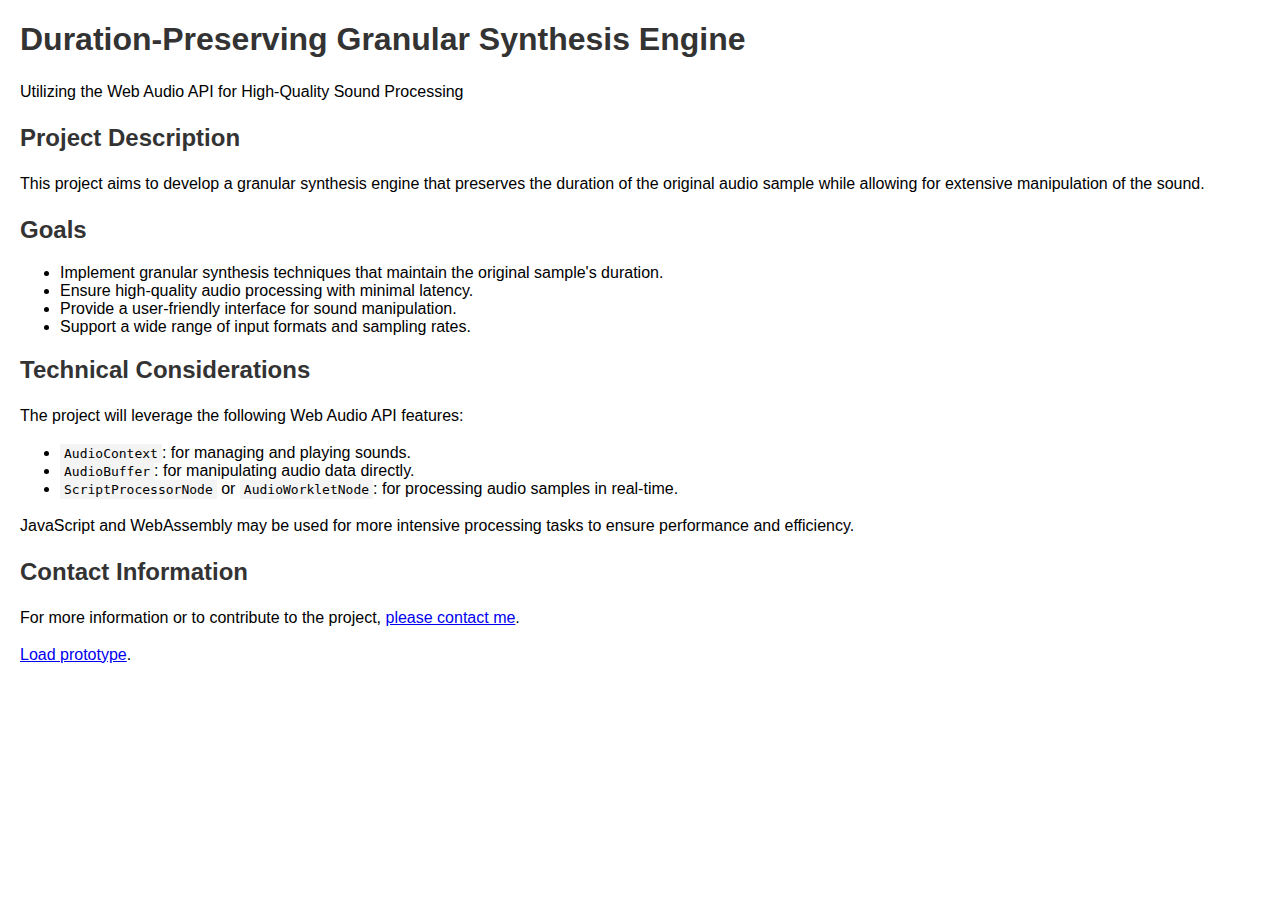
<file: index.html>
<!DOCTYPE html>
<html lang="en">
<head>
    <meta charset="UTF-8">
    <meta name="viewport" content="width=device-width, initial-scale=1.0">
    <title>Granular Synthesis Engine Project</title>
    <style>
        body { font-family: Arial, sans-serif; margin: 20px; }
        header, section, footer { margin-bottom: 20px; }
        h1, h2 { color: #333; }
        p { line-height: 1.5; }
        code { background-color: #f4f4f4; padding: 2px 4px; }
    </style>
</head>
<body>

<header>
    <h1>Duration-Preserving Granular Synthesis Engine</h1>
    <p>Utilizing the Web Audio API for High-Quality Sound Processing</p>
</header>

<section>
    <h2>Project Description</h2>
    <p>This project aims to develop a granular synthesis engine that preserves the duration of the original audio sample while allowing for extensive manipulation of the sound.</p>
</section>

<section>
    <h2>Goals</h2>
    <ul>
        <li>Implement granular synthesis techniques that maintain the original sample's duration.</li>
        <li>Ensure high-quality audio processing with minimal latency.</li>
        <li>Provide a user-friendly interface for sound manipulation.</li>
        <li>Support a wide range of input formats and sampling rates.</li>
    </ul>
</section>

<section>
    <h2>Technical Considerations</h2>
    <p>The project will leverage the following Web Audio API features:</p>
    <ul>
        <li><code>AudioContext</code>: for managing and playing sounds.</li>
        <li><code>AudioBuffer</code>: for manipulating audio data directly.</li>
        <li><code>ScriptProcessorNode</code> or <code>AudioWorkletNode</code>: for processing audio samples in real-time.</li>
    </ul>
    <p>JavaScript and WebAssembly may be used for more intensive processing tasks to ensure performance and efficiency.</p>
</section>

<footer>
    <h2>Contact Information</h2>
    <p>For more information or to contribute to the project, <a href="mailto:rickygraham@gwu.edu">please contact me</a>.</p>
    <p></p><a href="app.html">Load prototype</a>.</p>
</footer>

</body>
</html>
</file>
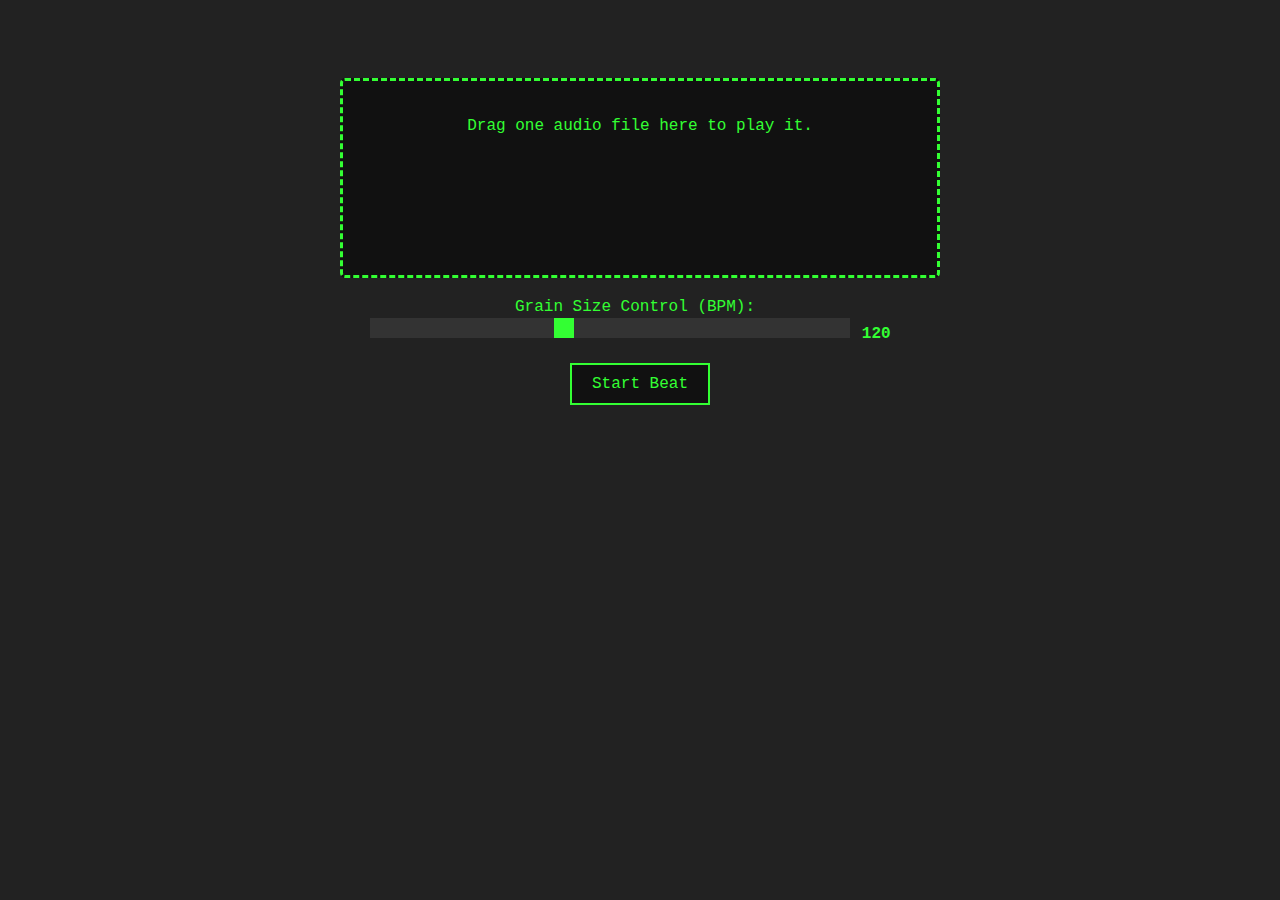
<file: app.html>
<!DOCTYPE html>
<html lang="en">

<head>
    <meta charset="UTF-8">
    <title>Audio Sample Drop, Playback, and Effects</title>
    <style>
        body {
            font-family: 'Courier New', Courier, monospace;
            background-color: #222;
            color: #33FF33;
            text-align: center;
            padding: 50px;
        }

        #drop_zone {
            border: 3px dashed #33FF33;
            border-radius: 5px;
            padding: 20px;
            text-align: center;
            margin: 20px auto;
            width: 80%;
            max-width: 600px;
            height: 200px;
            box-sizing: border-box;
            background-color: #111;
            color: #33FF33;
            position: relative;
        }

        #audio_visualizer {
            position: absolute;
            top: 0;
            left: 0;
            width: 100%;
            height: 100%;
            background-color: transparent;
        }

        #overlay {
            position: absolute;
            top: 0;
            left: 0;
            width: 100%;
            height: 100%;
            background-color: rgba(0, 0, 255, 0); /* Initial transparent blue */
            pointer-events: none; /* So the overlay doesn't block interaction */
        }

        #controls {
            margin: 20px auto;
            text-align: center;
            width: 80%;
            max-width: 600px;
        }

        label {
            margin-right: 10px;
            color: #33FF33;
        }

        #bpmDisplay {
            display: inline-block;
            width: 50px;
            text-align: left;
            color: #33FF33;
            font-weight: bold;
        }

        input[type="range"] {
            -webkit-appearance: none;
            width: 80%;
            background: #333;
            cursor: pointer;
        }

        input[type="range"]::-webkit-slider-thumb {
            -webkit-appearance: none;
            appearance: none;
            width: 20px;
            height: 20px;
            background: #33FF33;
            cursor: pointer;
        }

        input[type="range"]::-moz-range-thumb {
            width: 20px;
            height: 20px;
            background: #33FF33;
            cursor: pointer;
        }

        #metronomeButton {
            background-color: #111;
            border: 2px solid #33FF33;
            color: #33FF33;
            padding: 10px 20px;
            cursor: pointer;
            font-family: 'Courier New', Courier, monospace;
            font-size: 16px;
            margin-top: 20px;
        }

        #metronomeButton:active {
            background-color: #333;
        }
    </style>
</head>

<body>

    <div id="drop_zone">
        <p>Drag one audio file here to play it.</p>
        <canvas id="audio_visualizer"></canvas>
        <div id="overlay"></div>
    </div>
    <div id="controls">
        <label for="grainSizeSlider">Grain Size Control (BPM):</label>
        <input type="range" id="grainSizeSlider" min="40" max="240" value="120" step="1">
        <span id="bpmDisplay">120</span>
        <button id="metronomeButton">Start Beat</button>
    </div>
    <audio id="audio_player" style="display:none;"></audio>

    <script>
  document.addEventListener('DOMContentLoaded', function () {
    var audioCtx = new (window.AudioContext || window.webkitAudioContext)();
    var dropZone = document.getElementById('drop_zone');
    var grainSizeSlider = document.getElementById('grainSizeSlider');
    var bpmDisplay = document.getElementById('bpmDisplay');
    var metronomeButton = document.getElementById('metronomeButton');
    var canvas = document.getElementById('audio_visualizer');
    var canvasCtx = canvas.getContext('2d');
    var overlay = document.getElementById('overlay');
    var animationFrameId;
    var grainSize = 60 / parseFloat(grainSizeSlider.value); // size of each grain in seconds, calculated from BPM
    var grainOverlap = 0.05; // overlap between grains in seconds
    var numGrains = 10;
    var grains = [];
    var beatRunning = false;
    var nextClickTime = 0;

    bpmDisplay.textContent = grainSizeSlider.value; // Initialize display

    grainSizeSlider.oninput = function () {
        var bpm = parseFloat(grainSizeSlider.value);
        grainSize = 60 / bpm;
        bpmDisplay.textContent = bpm; // Update the display with the current BPM
        console.log("Grain size: " + grainSize + " seconds (BPM: " + bpm + ")");
    };

    function createGrains(buffer) {
        var bufferDuration = buffer.duration;

        function scheduleGrains() {
            // Clear any previously scheduled grains
            grains.forEach(grain => grain.stop());
            grains = [];

            for (var i = 0; i < numGrains; i++) {
                let grainSource = audioCtx.createBufferSource();
                grainSource.buffer = buffer;

                // Randomize the start position of the grain within the buffer duration
                let randomStart = Math.random() * (bufferDuration - grainSize);
                let grainOffset = Math.random() * grainOverlap - grainOverlap / 2; // Randomize offset within overlap range

                // Calculate the exact start time considering the current context time and offset
                let exactStartTime = audioCtx.currentTime + i * (grainSize - grainOverlap) + grainOffset;

                // Ensure start time is non-negative
                if (exactStartTime < audioCtx.currentTime) {
                    exactStartTime = audioCtx.currentTime;
                }

                // Ensure grain does not exceed buffer duration
                let grainEndTime = Math.min(randomStart + grainSize, bufferDuration);
                let grainDuration = grainEndTime - randomStart;

                // Schedule the grain
                grainSource.start(exactStartTime, randomStart, grainDuration);
                grainSource.connect(audioCtx.destination);
                grains.push(grainSource);

                // Clear the grain after it finishes
                grainSource.onended = () => {
                    grains = grains.filter(g => g !== grainSource);
                    if (grains.length === 0) {
                        // If all grains are done, reschedule
                        scheduleGrains();
                    }
                };
            }

            animateOverlay(); // Start the overlay animation loop
        }

        // Schedule the grains to start
        scheduleGrains();
    }

    function drawWaveform(buffer) {
        var data = buffer.getChannelData(0);
        var step = Math.ceil(data.length / canvas.width);
        var amp = canvas.height / 2;
        canvasCtx.fillStyle = "#33FF33";
        canvasCtx.clearRect(0, 0, canvas.width, canvas.height);

        for (var i = 0; i < canvas.width; i++) {
            var min = 1.0;
            var max = -1.0;
            for (var j = 0; j < step; j++) {
                var datum = data[(i * step) + j];
                if (datum < min) min = datum;
                if (datum > max) max = datum;
            }
            canvasCtx.fillRect(i, (1 + min) * amp, 1, Math.max(1, (max - min) * amp));
        }
    }

    function animateOverlay() {
        const time = audioCtx.currentTime;
        const beatTime = 60 / parseFloat(grainSizeSlider.value);
        const pulse = Math.sin((2 * Math.PI * (time % beatTime)) / beatTime);
        const opacity = 0.1 + 0.1 * pulse; // Varies between 0.1 and 0.2

        overlay.style.backgroundColor = `rgba(0, 0, 255, ${opacity})`;

        animationFrameId = requestAnimationFrame(animateOverlay);
    }

    function playKick(time) {
        const osc = audioCtx.createOscillator();
        const gainNode = audioCtx.createGain();

        osc.frequency.setValueAtTime(150, time); // Start frequency
        osc.frequency.exponentialRampToValueAtTime(40, time + 0.5); // Pitch drops

        gainNode.gain.setValueAtTime(1, time);
        gainNode.gain.exponentialRampToValueAtTime(0.001, time + 0.5); // Volume drops

        osc.connect(gainNode);
        gainNode.connect(audioCtx.destination);

        osc.start(time);
        osc.stop(time + 0.5);
    }

    function playSnare(time) {
        const noiseBuffer = audioCtx.createBuffer(1, audioCtx.sampleRate * 0.5, audioCtx.sampleRate);
        const output = noiseBuffer.getChannelData(0);

        for (let i = 0; i < noiseBuffer.length; i++) {
            output[i] = Math.random() * 2 - 1; // White noise
        }

        const noise = audioCtx.createBufferSource();
        noise.buffer = noiseBuffer;

        const noiseFilter = audioCtx.createBiquadFilter();
        noiseFilter.type = 'highpass';
        noiseFilter.frequency.setValueAtTime(1500, time);

        const noiseGain = audioCtx.createGain();
        noiseGain.gain.setValueAtTime(1, time);
        noiseGain.gain.exponentialRampToValueAtTime(0.001, time + 0.2);

        noise.connect(noiseFilter);
        noiseFilter.connect(noiseGain);
        noiseGain.connect(audioCtx.destination);

        noise.start(time);
        noise.stop(time + 0.2);
    }

    function playHiHat(time) {
        const noiseBuffer = audioCtx.createBuffer(1, audioCtx.sampleRate * 0.05, audioCtx.sampleRate);
        const output = noiseBuffer.getChannelData(0);

        for (let i = 0; i < noiseBuffer.length; i++) {
            output[i] = Math.random() * 2 - 1; // White noise
        }

        const noise = audioCtx.createBufferSource();
        noise.buffer = noiseBuffer;

        const noiseFilter = audioCtx.createBiquadFilter();
        noiseFilter.type = 'highpass';
        noiseFilter.frequency.setValueAtTime(8000, time);

        const noiseGain = audioCtx.createGain();
        noiseGain.gain.setValueAtTime(0.3, time);
        noiseGain.gain.exponentialRampToValueAtTime(0.001, time + 0.05);

        noise.connect(noiseFilter);
        noiseFilter.connect(noiseGain);
        noiseGain.connect(audioCtx.destination);

        noise.start(time);
        noise.stop(time + 0.05);
    }

    function scheduleTrapBeat() {
        if (nextClickTime < audioCtx.currentTime) {
            nextClickTime = audioCtx.currentTime;
        }

        const intervalTime = 60 / parseFloat(grainSizeSlider.value); // Time in seconds between beats

        while (nextClickTime < audioCtx.currentTime + 0.1) {
            // Schedule kick on beats 1 and 3
            playKick(nextClickTime);
            playKick(nextClickTime + intervalTime * 2);

            // Schedule snare on beat 3
            playSnare(nextClickTime + intervalTime * 2);

            // Schedule hi-hats on all beats
            playHiHat(nextClickTime);
            playHiHat(nextClickTime + intervalTime);
            playHiHat(nextClickTime + intervalTime * 2);
            playHiHat(nextClickTime + intervalTime * 3);

            nextClickTime += intervalTime * 4; // Move to the next measure
        }

        if (beatRunning) {
            requestAnimationFrame(scheduleTrapBeat);
        }
    }

    metronomeButton.addEventListener('click', function () {
        if (beatRunning) {
            beatRunning = false;
            metronomeButton.textContent = 'Start Trap Beat';
        } else {
            beatRunning = true;
            nextClickTime = audioCtx.currentTime;
            scheduleTrapBeat();
            metronomeButton.textContent = 'Stop Trap Beat';
        }
    });

    dropZone.addEventListener('dragover', function (ev) {
        ev.preventDefault();
    });

    dropZone.addEventListener('drop', function (ev) {
        ev.preventDefault();
        if (ev.dataTransfer.items) {
            var file = ev.dataTransfer.items[0].getAsFile();
            var reader = new FileReader();
            reader.onload = function (e) {
                if (animationFrameId) {
                    cancelAnimationFrame(animationFrameId);
                }
                audioCtx.decodeAudioData(e.target.result, function (buffer) {
                    createGrains(buffer);
                    drawWaveform(buffer);
                });
            };
            reader.readAsArrayBuffer(file);
        }
    });

    function adjustCanvasSize() {
        canvas.width = dropZone.offsetWidth;
        canvas.height = dropZone.offsetHeight;
    }

    window.addEventListener('load', adjustCanvasSize);
    window.addEventListener('resize', adjustCanvasSize);
});


    </script>
</body>

</html>
</file>
